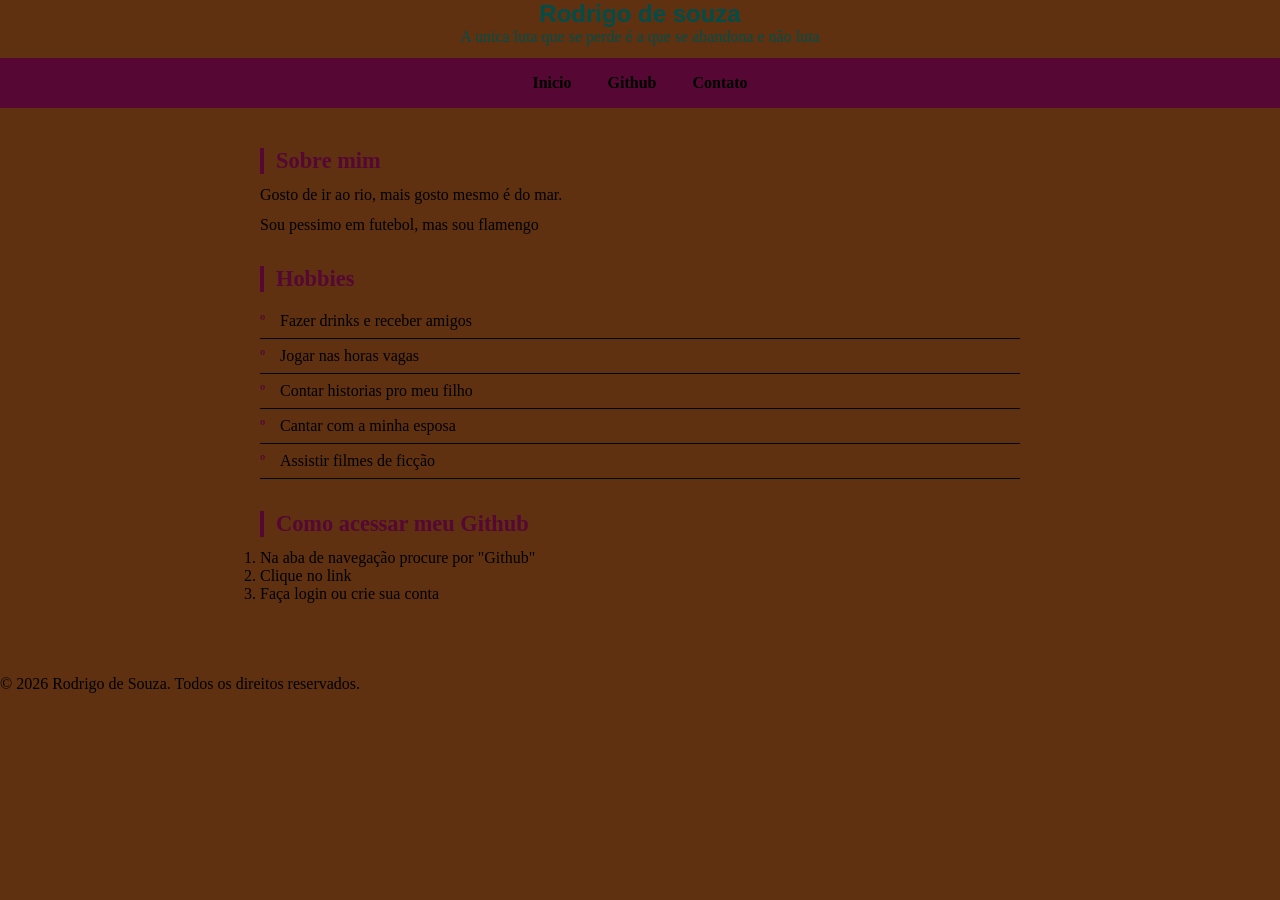
<file: rodrigo/index.html>
<!DOCTYPE html>
<html lang="pt-br">
<head>
    <link rel="stylesheet" href="css/style.css">
      <meta charset="UTF-8">
    <meta name="viewport" content="width=device-width, initial-scale=1.0">
    <title>Pagina de apresentação</title>
</head>

<body>
    <!--Cabeçalho-->
    <header>
        <h1>Rodrigo de souza</h1>
        <p>A unica luta que se perde é a que se abandona e não luta</p>
        
    </header>
    <!--Navegação-->
    <nav>
        <a href="https://www.google.com/"target="_blank"rel="noopner">Inicio</a>
        <a href="https://github.com/frontenddigo"target="_blank"rel="noopner">Github</a>
        <a href="contato.html"target="_blank"rel="noopner">Contato</a>
    </nav>
    
    <!--Conteudo principal-->
    <main>
        <section>
            <h2>Sobre mim</h2>
            <p> Gosto de ir ao rio, mais gosto mesmo é do mar.</p>
            <p>Sou pessimo em futebol, mas sou flamengo</p>
        </section>
        <section>
            <h2>Hobbies</h2>
            <ul>
                <li>Fazer drinks e receber amigos</li>
                <li>Jogar nas horas vagas</li>
                <li>Contar historias pro meu filho</li>
                <li>Cantar com a minha esposa</li>
                <li>Assistir filmes de ficção</li>
            </ul>
        </section>
        <section>
            <h2>Como acessar meu Github</h2>
            <ol>
                <li>Na aba de navegação procure por "Github"</li>
                <li>Clique no link</li>
                <li>Faça login ou crie sua conta</li>
            </ol>
        </section>
    </main>
    <!--Rodapé-->
    <footer>
        <p>&copy; 2026 Rodrigo de Souza. Todos os direitos reservados.</p>
    </footer>


</body>

</html>
</file>
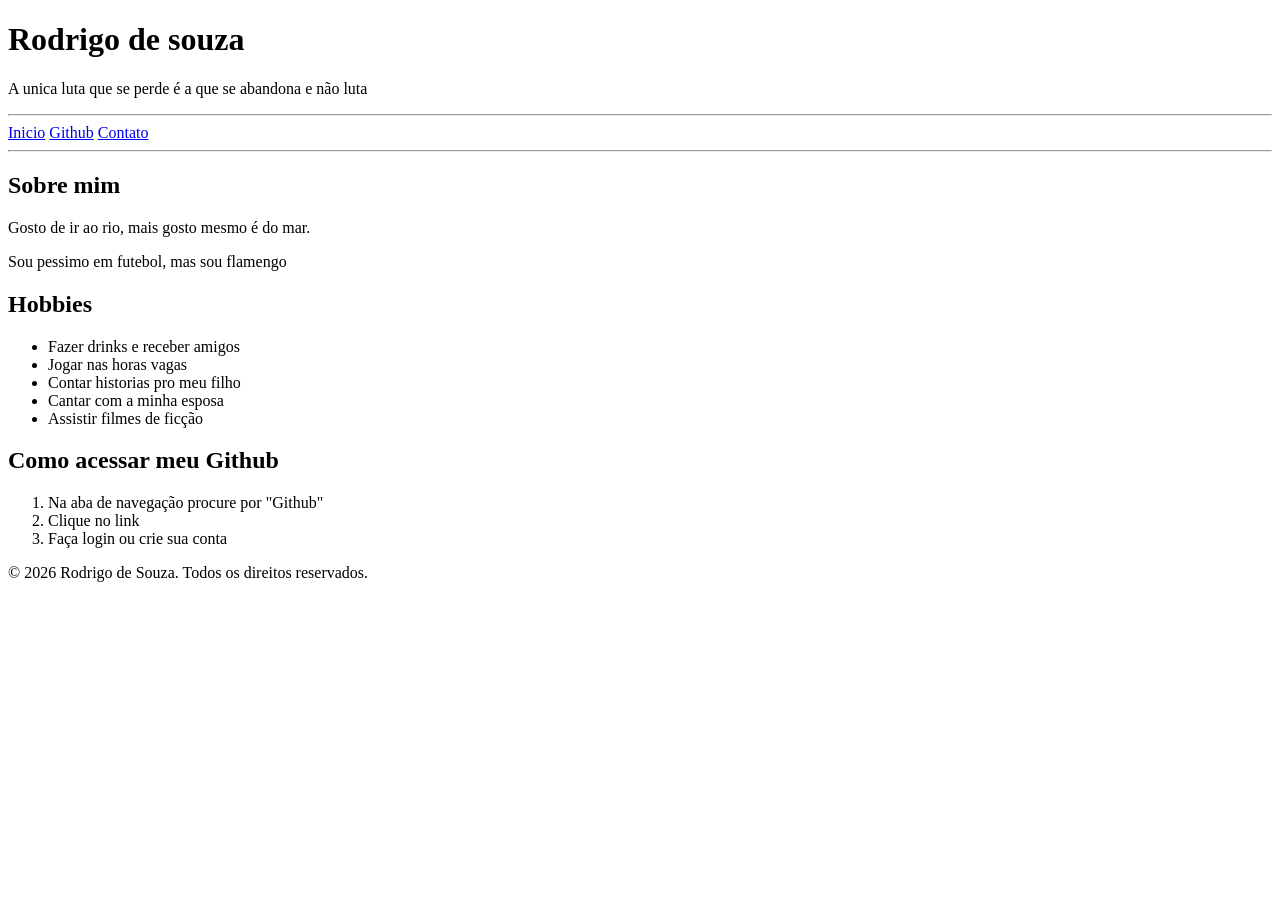
<file: aula 2 html.html>
<!DOCTYPE html>
<html lang="pt-br">

<head>
    <meta charset="UTF-8">
    <meta name="viewport" content="width=device-width, initial-scale=1.0">
    <title>Pagina de apresentação</title>
</head>

<body>
    <!--Cabeçalho-->
    <header>
        <h1>Rodrigo de souza</h1>
        <p>A unica luta que se perde é a que se abandona e não luta</p>
        <hr>
    </header>
    <!--Navegação-->
    <nav>
        <a href="https://www.google.com/"target="_blank"rel="noopner">Inicio</a>
        <a href="https://github.com/frontenddigo"target="_blank"rel="noopner">Github</a>
        <a href="contato.html"target="_blank"rel="noopner">Contato</a>
    </nav>
    <hr>
    <!--Conteudo principal-->
    <main>
        <section>
            <h2>Sobre mim</h2>
            <p> Gosto de ir ao rio, mais gosto mesmo é do mar.</p>
            <p>Sou pessimo em futebol, mas sou flamengo</p>
        </section>
        <section>
            <h2>Hobbies</h2>
            <ul>
                <li>Fazer drinks e receber amigos</li>
                <li>Jogar nas horas vagas</li>
                <li>Contar historias pro meu filho</li>
                <li>Cantar com a minha esposa</li>
                <li>Assistir filmes de ficção</li>
            </ul>
        </section>
        <section>
            <h2>Como acessar meu Github</h2>
            <ol>
                <li>Na aba de navegação procure por "Github"</li>
                <li>Clique no link</li>
                <li>Faça login ou crie sua conta</li>
            </ol>
        </section>
    </main>
    <!--Rodapé-->
    <footer>
        <p>&copy; 2026 Rodrigo de Souza. Todos os direitos reservados.</p>
    </footer>


</body>

</html>
</file>
<file: rodrigo/css/style.css>
* { box-sizing: border-box; margin: 0; padding: 0; }

:root {
    --primary-color: #560734;
    --background-color: #5F3110;
    --highlight-color:#004D49;
}

header {
    background: var(--background-color);
    align-items: center;
    text-align: center;
    color: var(--highlight-color);
    border: 16px;
}

h1 {
    color: var(--highlight-color);
    font-family: 'Franklin Gothic Medium', 'Arial Narrow', Arial, sans-serif;
    text-align:center;
    font-size:x-large;
}

header p {
    color: var(--highlight-color);
    text-align: center;
}

nav {
    background-color: var(--primary-color);
    padding: 16px 16px;
    text-align: center;
}

nav a {
    color: black;
    text-decoration: none;
    padding: 8px 16px;
    border-radius: 6px;
    font-weight: 600;
    transition: background .2s;
}

nav a:hover {
    background: var(--highlight-color);
}

body {
    background-color: var(--background-color);
    text-align: left;
}

h2 {
    box-sizing: border-box;
    border-color: var(--highlight-color);
    text-align: left;
}

.box {
    border: 2px solid var(--primary-color);
    padding: 15px;
    margin: 20px auto;
    background-color: var(--background-color);
    max-width: 400px;
    border-radius: 8px;
    box-shadow: 2px 2px 8px rgba(0,0,0,0.2);
    text-align: left;
}

.box p {
    margin: 0%;
    font-family: 'Franklin Gothic Medium', 'Arial Narrow', Arial, sans-serif;
    font-size: 16px;
    color: var(--highlight-color);
    text-align: left;
}

main {
    max-width: 800px;
    margin: 0 auto;
    padding: 40px 20px;
}

section {
    margin-bottom: 32px;
}

h2 {
    font-size: 1.4rem;
    font-weight: 700;
    color: var(--primary-color);
    border-left: 4px solid var(--primary-color);
    padding-left: 12px;
    margin-bottom: 12px;
}

p {
    color: black;
    margin-bottom: 12px;
    text-align: left;
}

ul {
    list-style: none;
    padding: 0;
}

ul li {
    padding: 8px 0 8px 20px;
    border-bottom: 1px solid;
    position: relative;
    color: black;
    text-align: left;
}

ul li::before {
    content: "º";
    color: var(--primary-color);
    position: absolute;
    left: 0;
    font-weight: 700;
}
</file>
